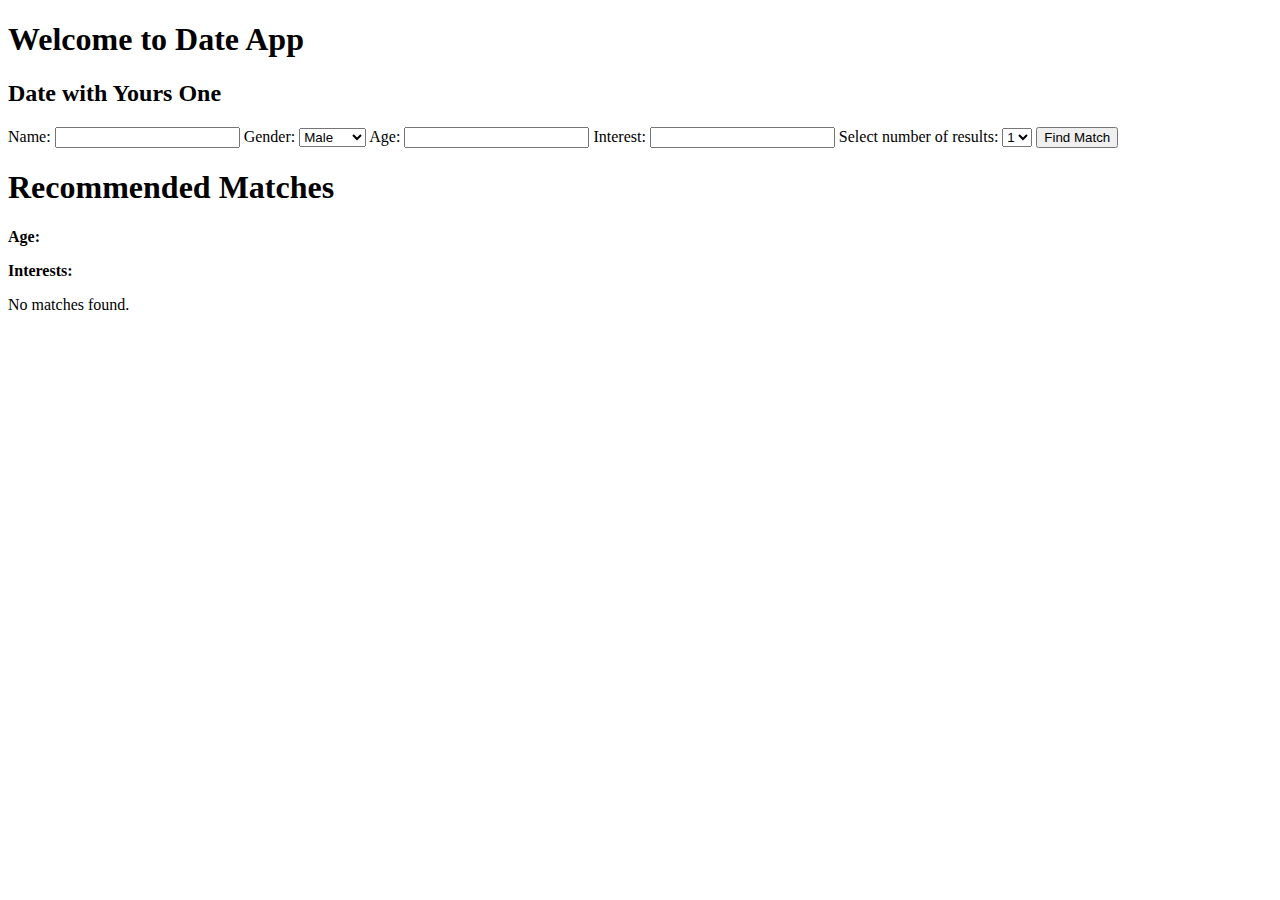
<file: src/main/resources/templates/index.html>
<!DOCTYPE html>
<html lang="en" xmlns:th="http://www.thymeleaf.org">
<head>
    <meta charset="UTF-8">
    <title>Date App</title>
    <link rel="stylesheet" th:href="@{/css/style.css}">
</head>
<body>
<div class="container">
    <h1>Welcome to Date App</h1>
    <h2>Date with Yours One</h2>
    <form action="/find-match" method="post">
        <label for="name">Name:</label>
        <input type="text" id="name" name="name" required>

        <label for="gender">Gender:</label>
        <select id="gender" name="gender" required>
            <option value="male">Male</option>
            <option value="female">Female</option>
        </select>
        <label for="age">Age:</label>
        <input type="number" id="age" name="age" required>

        <label for="interest">Interest:</label>
        <input type="text" id="interest" name="interest" required>

        <label for="resultCount">Select number of results:</label>
        <select id="resultCount" name="resultCount" required>
            <option value="1">1</option>
            <option value="2">2</option>
            <option value="3">3</option>
            <option value="4">4</option>
            <option value="5">5</option>
        </select>

        <button type="submit">Find Match</button>
    </form>
</div>
<div>
    <div class="matches-container">
        <h1>Recommended Matches</h1>

        <div th:if="${users != null and not #lists.isEmpty(users)}" class="match-list">
            <div th:each="u : ${users}" class="match-card">
                <h3 th:text="${u.name}"></h3>
                <p><strong>Age:</strong> <span th:text="${u.age}"></span></p>
                <p><strong>Interests:</strong> <span th:text="${u.interest}"></span></p>
            </div>
        </div>

        <div th:if="${users == null or #lists.isEmpty(users)}" class="no-matches">
            <p>No matches found.</p>
        </div>
    </div>
</div>
</body>
</html>
</file>
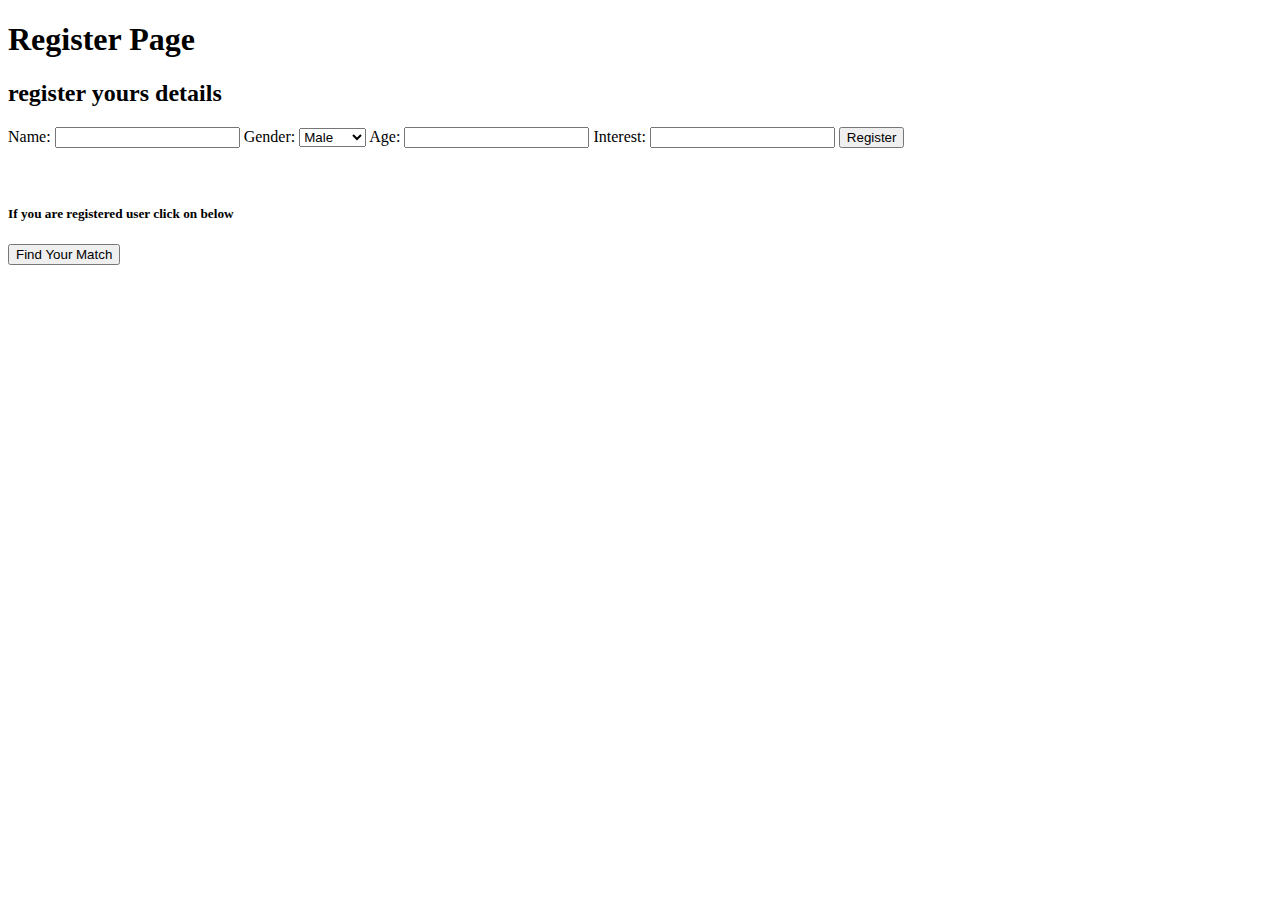
<file: src/main/resources/templates/register.html>
<!DOCTYPE html>
<html lang="en" xmlns:th="http://www.thymeleaf.org">
<head>
    <meta charset="UTF-8">
    <title>Register your Details</title>
    <link rel="stylesheet" th:href="@{/css/style.css}">
</head>
<body>
<div class="container">
    <h1>Register Page</h1>
    <h2>register yours details</h2>
    <form action="/save" method="post">
        <label for="name">Name:</label>
        <input type="text" id="name" name="name" required>

        <label for="gender">Gender:</label>
        <select id="gender" name="gender" required>
            <option value="male">Male</option>
            <option value="female">Female</option>
            <option value="other">Other</option>
        </select>

        <label for="age">Age:</label>
        <input type="number" id="age" name="age" required>

        <label for="interest">Interest:</label>
        <input type="text" id="interest" name="interest" required>

        <button type="submit">Register</button>
    </form>
    <br><br>
    <h5>If you are registered user click on below</h5>
    <a href="/index" class="button-link">
        <button type="button" class="match-btn">Find Your Match</button>
    </a>
</div>

</body>
</html>
</file>
